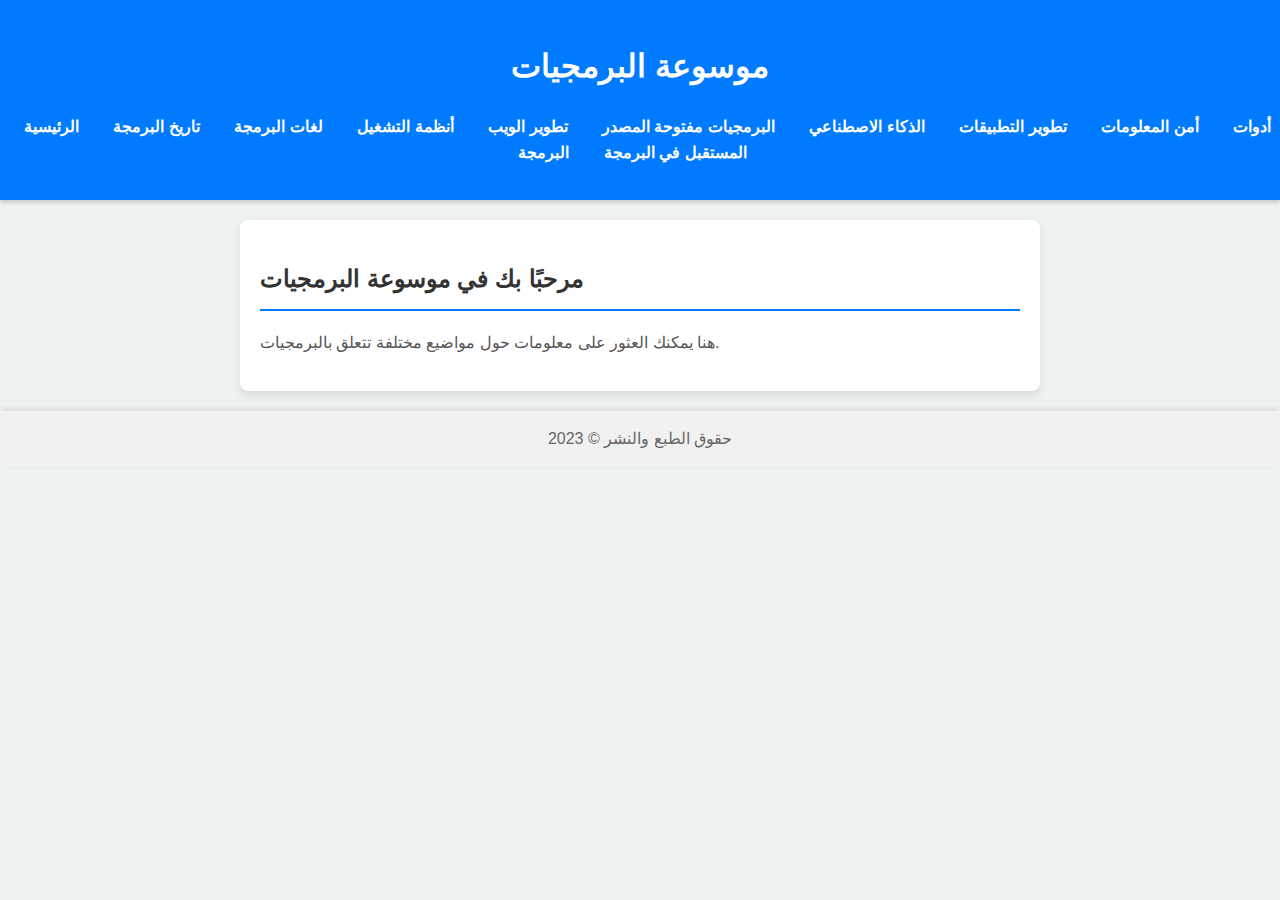
<file: index.html>
<!DOCTYPE html>
<html lang="ar">
<head>
    <meta charset="UTF-8">
    <meta name="viewport" content="width=device-width, initial-scale=1.0">
    <link rel="stylesheet" href="styles.css">
    <title>موسوعة البرمجيات</title>
</head>
<body>
    <header>
        <h1>موسوعة البرمجيات</h1>
        <nav>
            <ul>
                <li><a href="index.html">الرئيسية</a></li>
                <li><a href="page1.html">تاريخ البرمجة</a></li>
                <li><a href="page2.html">لغات البرمجة</a></li>
                <li><a href="page3.html">أنظمة التشغيل</a></li>
                <li><a href="page4.html">تطوير الويب</a></li>
                <li><a href="page5.html">البرمجيات مفتوحة المصدر</a></li>
                <li><a href="page6.html">الذكاء الاصطناعي</a></li>
                <li><a href="page7.html">تطوير التطبيقات</a></li>
                <li><a href="page8.html">أمن المعلومات</a></li>
                <li><a href="page9.html">أدوات البرمجة</a></li>
                <li><a href="page10.html">المستقبل في البرمجة</a></li>
            </ul>
        </nav>
    </header>
    <main>
        <h2>مرحبًا بك في موسوعة البرمجيات</h2>
        <p>هنا يمكنك العثور على معلومات حول مواضيع مختلفة تتعلق بالبرمجيات.</p>
    </main>
    <footer>
        <p>حقوق الطبع والنشر &copy; 2023</p>
    </footer>
</body>
</html>
</file>
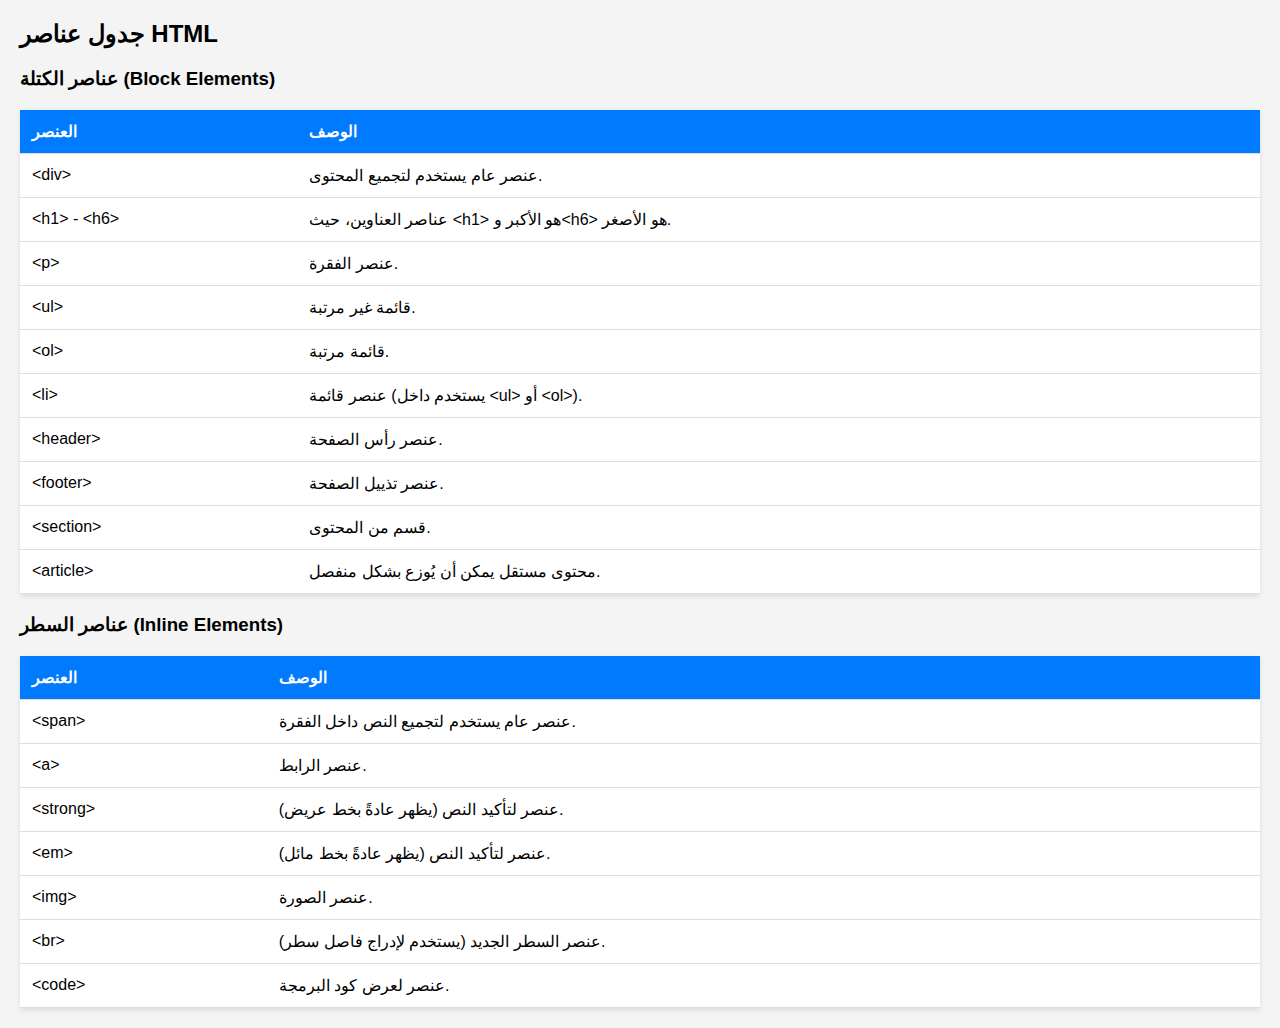
<file: Data.html>
<!DOCTYPE html>
<html lang="ar">
<head>
    <meta charset="UTF-8">
    <meta name="viewport" content="width=device-width, initial-scale=1.0">
    <title>جدول عناصر HTML</title>
    <style>
        body {
            font-family: Arial, sans-serif;
            background-color: #f4f4f4;
            margin: 20px;
        }
        table {
            width: 100%;
            border-collapse: collapse;
            margin: 20px 0;
            background-color: #fff;
            box-shadow: 0 2px 5px rgba(0, 0, 0, 0.1);
        }
        th, td {
            padding: 12px;
            text-align: left;
            border-bottom: 1px solid #ddd;
        }
        th {
            background-color: #007bff;
            color: white;
        }
        tr:hover {
            background-color: #f1f1f1;
        }
    </style>
</head>
<body>

<h2>جدول عناصر HTML</h2>

<h3>عناصر الكتلة (Block Elements)</h3>
<table>
    <thead>
        <tr>
            <th>العنصر</th>
            <th>الوصف</th>
        </tr>
    </thead>
    <tbody>
        <tr>
            <td>&lt;div&gt;</td>
            <td>عنصر عام يستخدم لتجميع المحتوى.</td>
        </tr>
        <tr>
            <td>&lt;h1&gt; - &lt;h6&gt;</td>
            <td>عناصر العناوين، حيث &lt;h1&gt; هو الأكبر و&lt;h6&gt; هو الأصغر.</td>
        </tr>
        <tr>
            <td>&lt;p&gt;</td>
            <td>عنصر الفقرة.</td>
        </tr>
        <tr>
            <td>&lt;ul&gt;</td>
            <td>قائمة غير مرتبة.</td>
        </tr>
        <tr>
            <td>&lt;ol&gt;</td>
            <td>قائمة مرتبة.</td>
        </tr>
        <tr>
            <td>&lt;li&gt;</td>
            <td>عنصر قائمة (يستخدم داخل &lt;ul&gt; أو &lt;ol&gt;).</td>
        </tr>
        <tr>
            <td>&lt;header&gt;</td>
            <td>عنصر رأس الصفحة.</td>
        </tr>
        <tr>
            <td>&lt;footer&gt;</td>
            <td>عنصر تذييل الصفحة.</td>
        </tr>
        <tr>
            <td>&lt;section&gt;</td>
            <td>قسم من المحتوى.</td>
        </tr>
        <tr>
            <td>&lt;article&gt;</td>
            <td>محتوى مستقل يمكن أن يُوزع بشكل منفصل.</td>
        </tr>
    </tbody>
</table>

<h3>عناصر السطر (Inline Elements)</h3>
<table>
    <thead>
        <tr>
            <th>العنصر</th>
            <th>الوصف</th>
        </tr>
    </thead>
    <tbody>
        <tr>
            <td>&lt;span&gt;</td>
            <td>عنصر عام يستخدم لتجميع النص داخل الفقرة.</td>
        </tr>
        <tr>
            <td>&lt;a&gt;</td>
            <td>عنصر الرابط.</td>
        </tr>
        <tr>
            <td>&lt;strong&gt;</td>
            <td>عنصر لتأكيد النص (يظهر عادةً بخط عريض).</td>
        </tr>
        <tr>
            <td>&lt;em&gt;</td>
            <td>عنصر لتأكيد النص (يظهر عادةً بخط مائل).</td>
        </tr>
        <tr>
            <td>&lt;img&gt;</td>
            <td>عنصر الصورة.</td>
        </tr>
        <tr>
            <td>&lt;br&gt;</td>
            <td>عنصر السطر الجديد (يستخدم لإدراج فاصل سطر).</td>
        </tr>
        <tr>
            <td>&lt;code&gt;</td>
            <td>عنصر لعرض كود البرمجة.</td>
        </tr>
    </tbody>
</table>

</body>
</html>
</file>
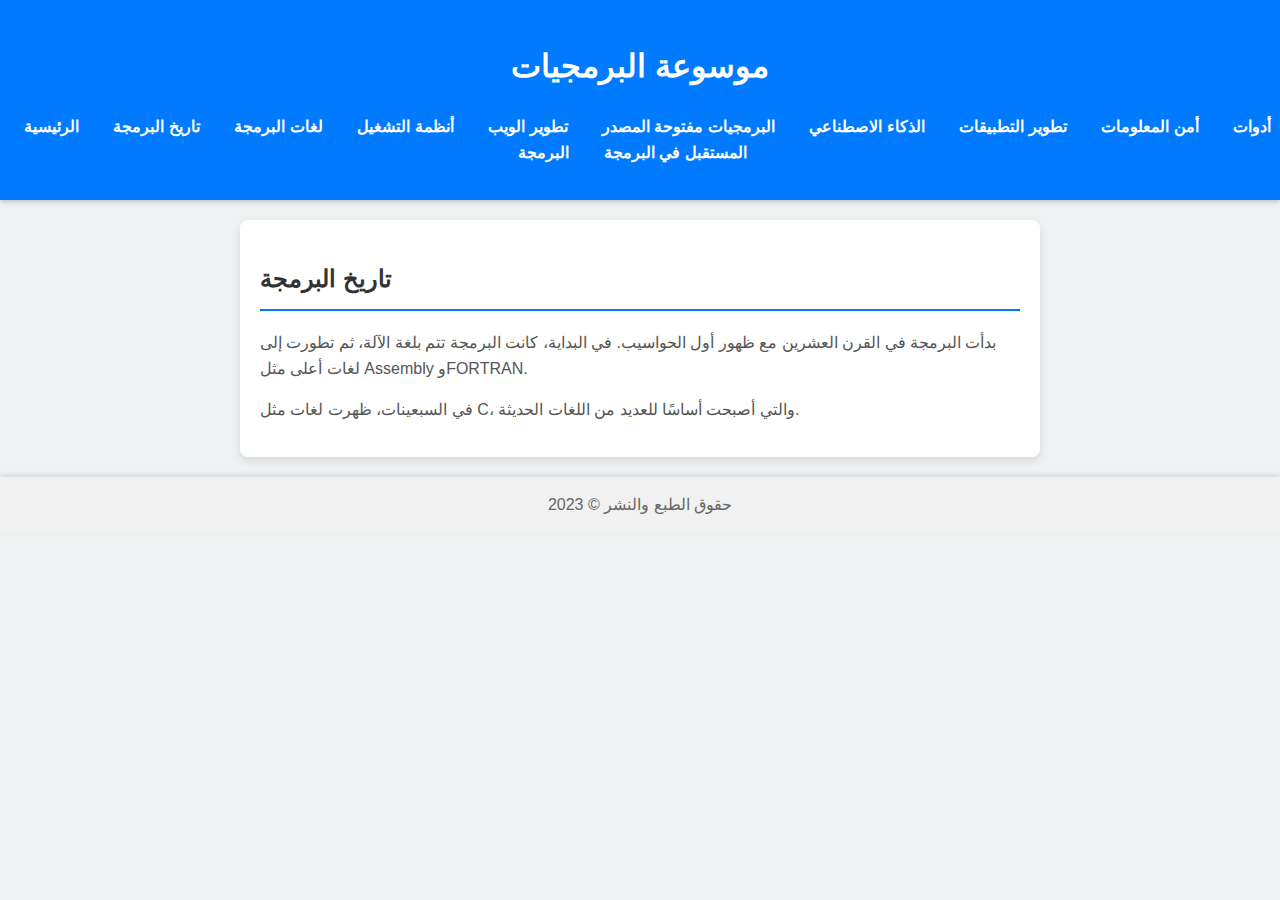
<file: page1.html>
<!DOCTYPE html>
<html lang="ar">
<head>
    <meta charset="UTF-8">
    <meta name="viewport" content="width=device-width, initial-scale=1.0">
    <link rel="stylesheet" href="styles.css">
    <title>تاريخ البرمجة</title>
</head>
<body>
    <header>
        <h1>موسوعة البرمجيات</h1>
        <nav>
            <ul>
                <li><a href="index.html">الرئيسية</a></li>
                <li><a href="page1.html">تاريخ البرمجة</a></li>
                <li><a href="page2.html">لغات البرمجة</a></li>
                <li><a href="page3.html">أنظمة التشغيل</a></li>
                <li><a href="page4.html">تطوير الويب</a></li>
                <li><a href="page5.html">البرمجيات مفتوحة المصدر</a></li>
                <li><a href="page6.html">الذكاء الاصطناعي</a></li>
                <li><a href="page7.html">تطوير التطبيقات</a></li>
                <li><a href="page8.html">أمن المعلومات</a></li>
                <li><a href="page9.html">أدوات البرمجة</a></li>
                <li><a href="page10.html">المستقبل في البرمجة</a></li>
            </ul>
        </nav>
    </header>
    <main>
        <h2>تاريخ البرمجة</h2>
        <p>بدأت البرمجة في القرن العشرين مع ظهور أول الحواسيب. في البداية، كانت البرمجة تتم بلغة الآلة، ثم تطورت إلى لغات أعلى مثل Assembly وFORTRAN.</p>
        <p>في السبعينات، ظهرت لغات مثل C، والتي أصبحت أساسًا للعديد من اللغات الحديثة.</p>
    </main>
    <footer>
        <p>حقوق الطبع والنشر &copy; 2023</p>
    </footer>
</body>
</html>
</file>
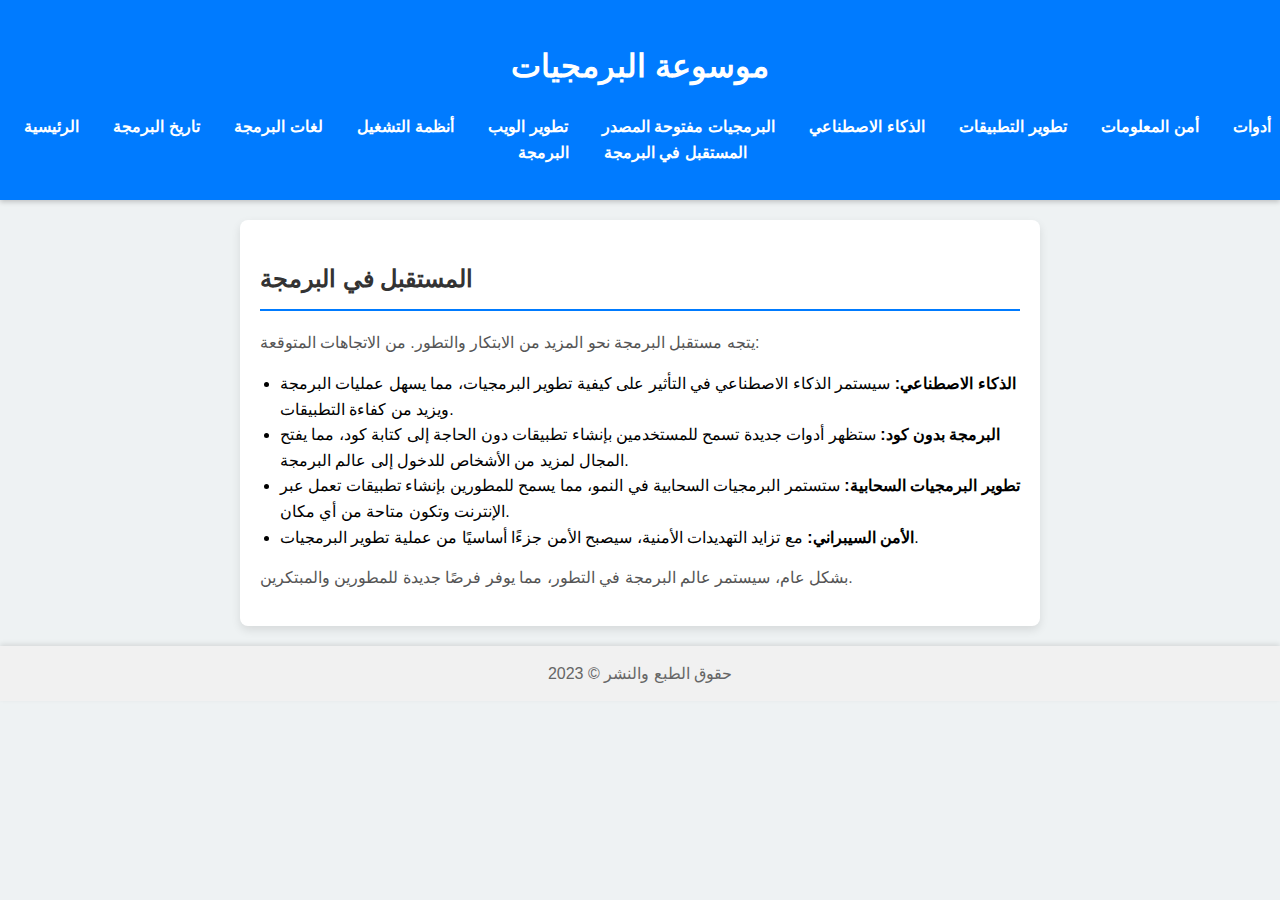
<file: page10.html>
<!DOCTYPE html>
<html lang="ar">
<head>
    <meta charset="UTF-8">
    <meta name="viewport" content="width=device-width, initial-scale=1.0">
    <link rel="stylesheet" href="styles.css">
    <title>المستقبل في البرمجة</title>
</head>
<body>
    <header>
        <h1>موسوعة البرمجيات</h1>
        <nav>
            <ul>
                <li><a href="index.html">الرئيسية</a></li>
                <li><a href="page1.html">تاريخ البرمجة</a></li>
                <li><a href="page2.html">لغات البرمجة</a></li>
                <li><a href="page3.html">أنظمة التشغيل</a></li>
                <li><a href="page4.html">تطوير الويب</a></li>
                <li><a href="page5.html">البرمجيات مفتوحة المصدر</a></li>
                <li><a href="page6.html">الذكاء الاصطناعي</a></li>
                <li><a href="page7.html">تطوير التطبيقات</a></li>
                <li><a href="page8.html">أمن المعلومات</a></li>
                <li><a href="page9.html">أدوات البرمجة</a></li>
                <li><a href="page10.html">المستقبل في البرمجة</a></li>
            </ul>
        </nav>
    </header>
    <main>
        <h2>المستقبل في البرمجة</h2>
        <p>يتجه مستقبل البرمجة نحو المزيد من الابتكار والتطور. من الاتجاهات المتوقعة:</p>
        <ul>

<li><strong>الذكاء الاصطناعي:</strong> سيستمر الذكاء الاصطناعي في التأثير على كيفية تطوير البرمجيات، مما يسهل عمليات البرمجة ويزيد من كفاءة التطبيقات.</li>
<li><strong>البرمجة بدون كود:</strong> ستظهر أدوات جديدة تسمح للمستخدمين بإنشاء تطبيقات دون الحاجة إلى كتابة كود، مما يفتح المجال لمزيد من الأشخاص للدخول إلى عالم البرمجة.</li>
<li><strong>تطوير البرمجيات السحابية:</strong> ستستمر البرمجيات السحابية في النمو، مما يسمح للمطورين بإنشاء تطبيقات تعمل عبر الإنترنت وتكون متاحة من أي مكان.</li>
<li><strong>الأمن السيبراني:</strong> مع تزايد التهديدات الأمنية، سيصبح الأمن جزءًا أساسيًا من عملية تطوير البرمجيات.</li>
</ul>
<p>بشكل عام، سيستمر عالم البرمجة في التطور، مما يوفر فرصًا جديدة للمطورين والمبتكرين.</p>
</main>
<footer>
<p>حقوق الطبع والنشر &copy; 2023</p>
</footer>
</body>
</html>
</file>
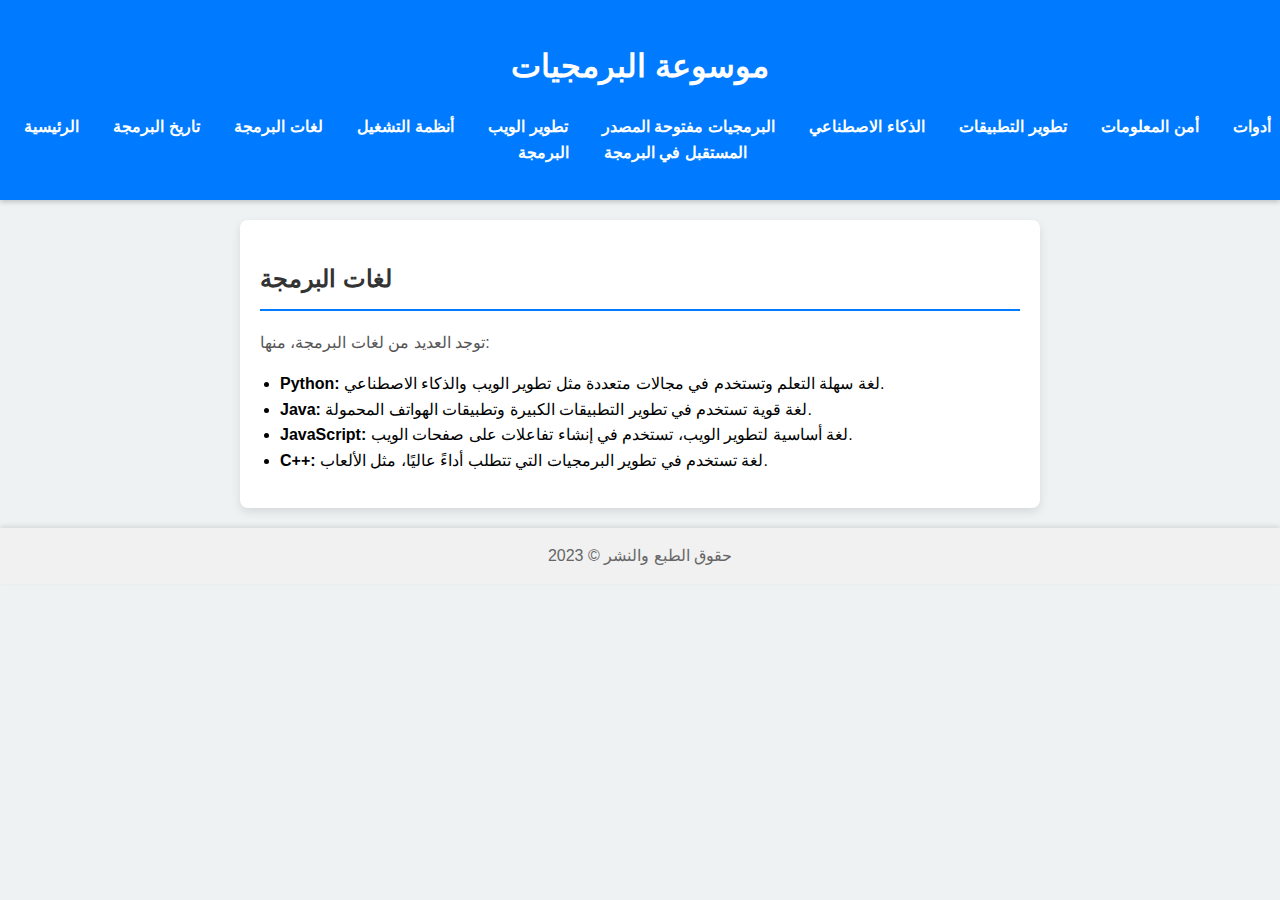
<file: page2.html>
<!DOCTYPE html>
<html lang="ar">
<head>
    <meta charset="UTF-8">
    <meta name="viewport" content="width=device-width, initial-scale=1.0">
    <link rel="stylesheet" href="styles.css">
    <title>لغات البرمجة</title>
</head>
<body>
    <header>
        <h1>موسوعة البرمجيات</h1>
        <nav>
            <ul>
                <li><a href="index.html">الرئيسية</a></li>
                <li><a href="page1.html">تاريخ البرمجة</a></li>
                <li><a href="page2.html">لغات البرمجة</a></li>
                <li><a href="page3.html">أنظمة التشغيل</a></li>
                <li><a href="page4.html">تطوير الويب</a></li>
                <li><a href="page5.html">البرمجيات مفتوحة المصدر</a></li>
                <li><a href="page6.html">الذكاء الاصطناعي</a></li>
                <li><a href="page7.html">تطوير التطبيقات</a></li>
                <li><a href="page8.html">أمن المعلومات</a></li>
                <li><a href="page9.html">أدوات البرمجة</a></li>
                <li><a href="page10.html">المستقبل في البرمجة</a></li>
            </ul>
        </nav>
    </header>
    <main>
        <h2>لغات البرمجة</h2>
        <p>توجد العديد من لغات البرمجة، منها:</p>
        <ul>
            <li><strong>Python:</strong> لغة سهلة التعلم وتستخدم في مجالات متعددة مثل تطوير الويب والذكاء الاصطناعي.</li>
            <li><strong>Java:</strong> لغة قوية تستخدم في تطوير التطبيقات الكبيرة وتطبيقات الهواتف المحمولة.</li>
            <li><strong>JavaScript:</strong> لغة أساسية لتطوير الويب، تستخدم في إنشاء تفاعلات على صفحات الويب.</li>
            <li><strong>C++:</strong> لغة تستخدم في تطوير البرمجيات التي تتطلب أداءً عاليًا، مثل الألعاب.</li>
        </ul>
    </main>
    <footer>
        <p>حقوق الطبع والنشر &copy; 2023</p>
    </footer>
</body>
</html>
</file>
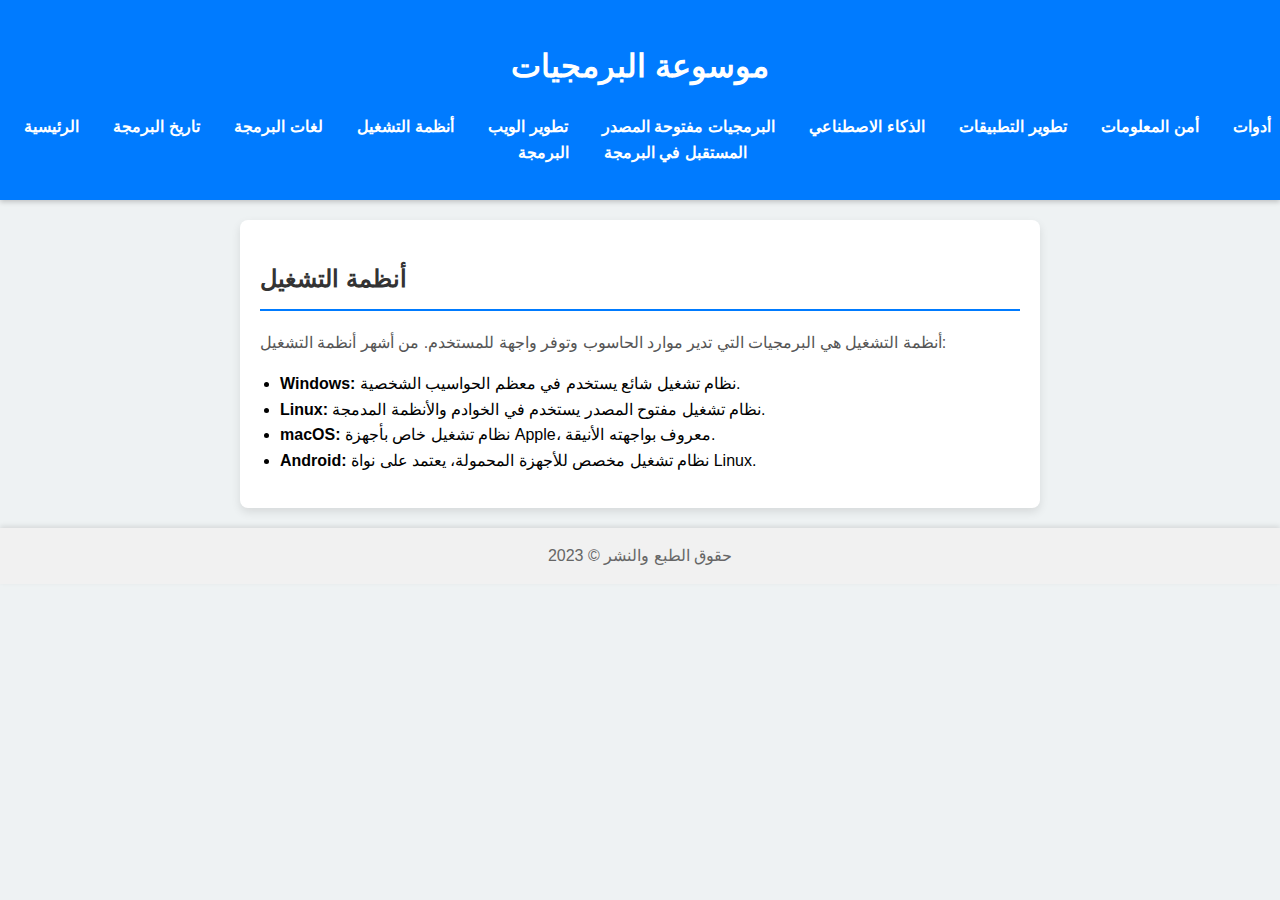
<file: page3.html>
<!DOCTYPE html>
<html lang="ar">
<head>
    <meta charset="UTF-8">
    <meta name="viewport" content="width=device-width, initial-scale=1.0">
    <link rel="stylesheet" href="styles.css">
    <title>أنظمة التشغيل</title>
</head>
<body>
    <header>
        <h1>موسوعة البرمجيات</h1>
        <nav>
            <ul>
                <li><a href="index.html">الرئيسية</a></li>
                <li><a href="page1.html">تاريخ البرمجة</a></li>
                <li><a href="page2.html">لغات البرمجة</a></li>
                <li><a href="page3.html">أنظمة التشغيل</a></li>
                <li><a href="page4.html">تطوير الويب</a></li>
                <li><a href="page5.html">البرمجيات مفتوحة المصدر</a></li>
                <li><a href="page6.html">الذكاء الاصطناعي</a></li>
                <li><a href="page7.html">تطوير التطبيقات</a></li>
                <li><a href="page8.html">أمن المعلومات</a></li>
                <li><a href="page9.html">أدوات البرمجة</a></li>
                <li><a href="page10.html">المستقبل في البرمجة</a></li>
            </ul>
        </nav>
    </header>
    <main>
        <h2>أنظمة التشغيل</h2>
        <p>أنظمة التشغيل هي البرمجيات التي تدير موارد الحاسوب وتوفر واجهة للمستخدم. من أشهر أنظمة التشغيل:</p>
        <ul>
            <li><strong>Windows:</strong> نظام تشغيل شائع يستخدم في معظم الحواسيب الشخصية.</li>
 

<li><strong>Linux:</strong> نظام تشغيل مفتوح المصدر يستخدم في الخوادم والأنظمة المدمجة.</li>
<li><strong>macOS:</strong> نظام تشغيل خاص بأجهزة Apple، معروف بواجهته الأنيقة.</li>
<li><strong>Android:</strong> نظام تشغيل مخصص للأجهزة المحمولة، يعتمد على نواة Linux.</li>
</ul>
</main>
<footer>
<p>حقوق الطبع والنشر &copy; 2023</p>
</footer>
</body>
</html>
</file>
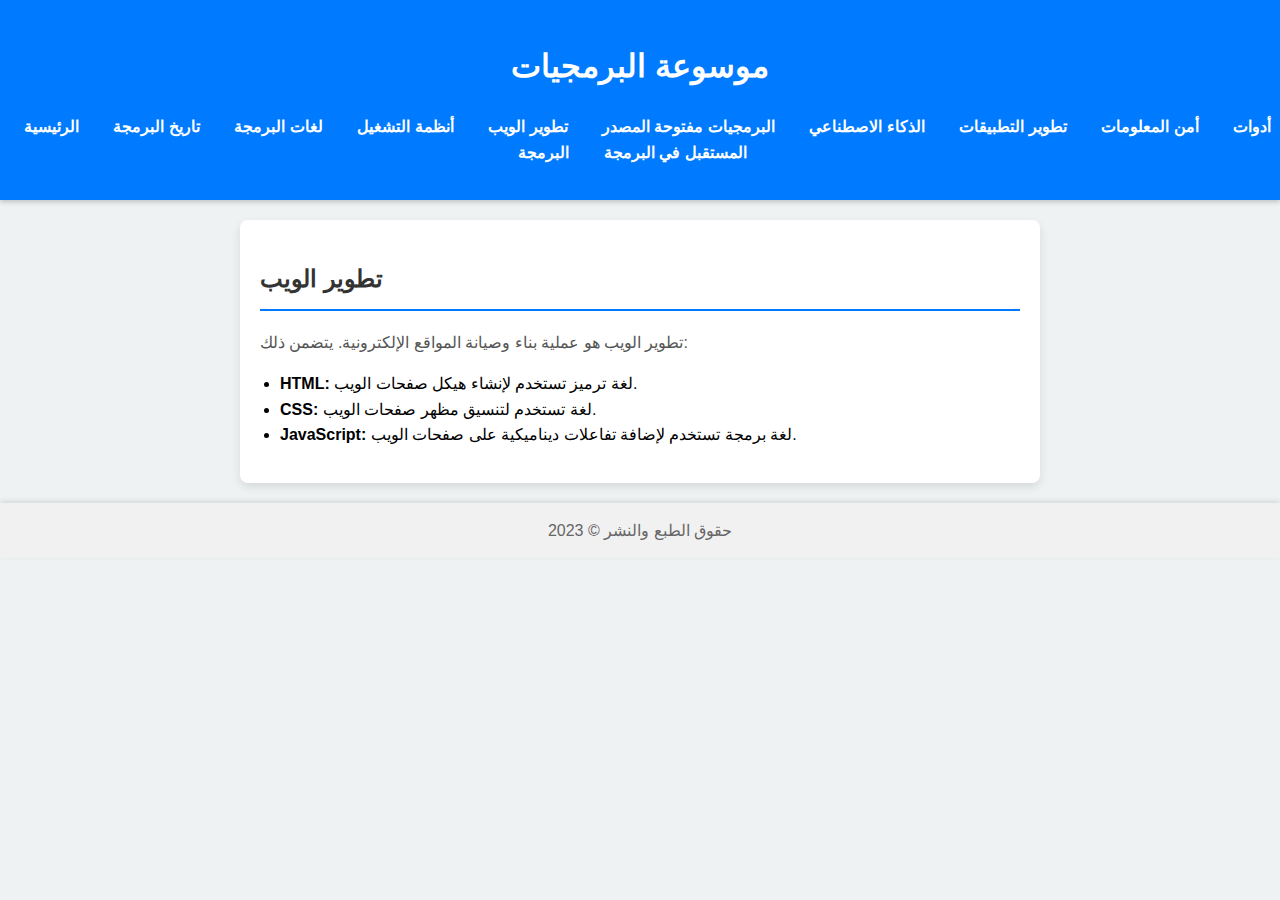
<file: page4.html>
<!DOCTYPE html>
<html lang="ar">
<head>
    <meta charset="UTF-8">
    <meta name="viewport" content="width=device-width, initial-scale=1.0">
    <link rel="stylesheet" href="styles.css">
    <title>تطوير الويب</title>
</head>
<body>
    <header>
        <h1>موسوعة البرمجيات</h1>
        <nav>
            <ul>
                <li><a href="index.html">الرئيسية</a></li>
                <li><a href="page1.html">تاريخ البرمجة</a></li>
                <li><a href="page2.html">لغات البرمجة</a></li>
                <li><a href="page3.html">أنظمة التشغيل</a></li>
                <li><a href="page4.html">تطوير الويب</a></li>
                <li><a href="page5.html">البرمجيات مفتوحة المصدر</a></li>
                <li><a href="page6.html">الذكاء الاصطناعي</a></li>
                <li><a href="page7.html">تطوير التطبيقات</a></li>
                <li><a href="page8.html">أمن المعلومات</a></li>
                <li><a href="page9.html">أدوات البرمجة</a></li>
                <li><a href="page10.html">المستقبل في البرمجة</a></li>
            </ul>
        </nav>
    </header>
    <main>
        <h2>تطوير الويب</h2>
        <p>تطوير الويب هو عملية بناء وصيانة المواقع الإلكترونية. يتضمن ذلك:</p>
        <ul>
            <li><strong>HTML:</strong> لغة ترميز تستخدم لإنشاء هيكل صفحات الويب.</li>
            <li><strong>CSS:</strong> لغة تستخدم لتنسيق مظهر صفحات الويب.</li>
            <li><strong>JavaScript:</strong> لغة برمجة تستخدم لإضافة تفاعلات ديناميكية على صفحات الويب.</li>
        </ul>
    </main>
    <footer>
        <p>حقوق الطبع والنشر &copy; 2023</p>
    </footer>
</body>
</html>
</file>
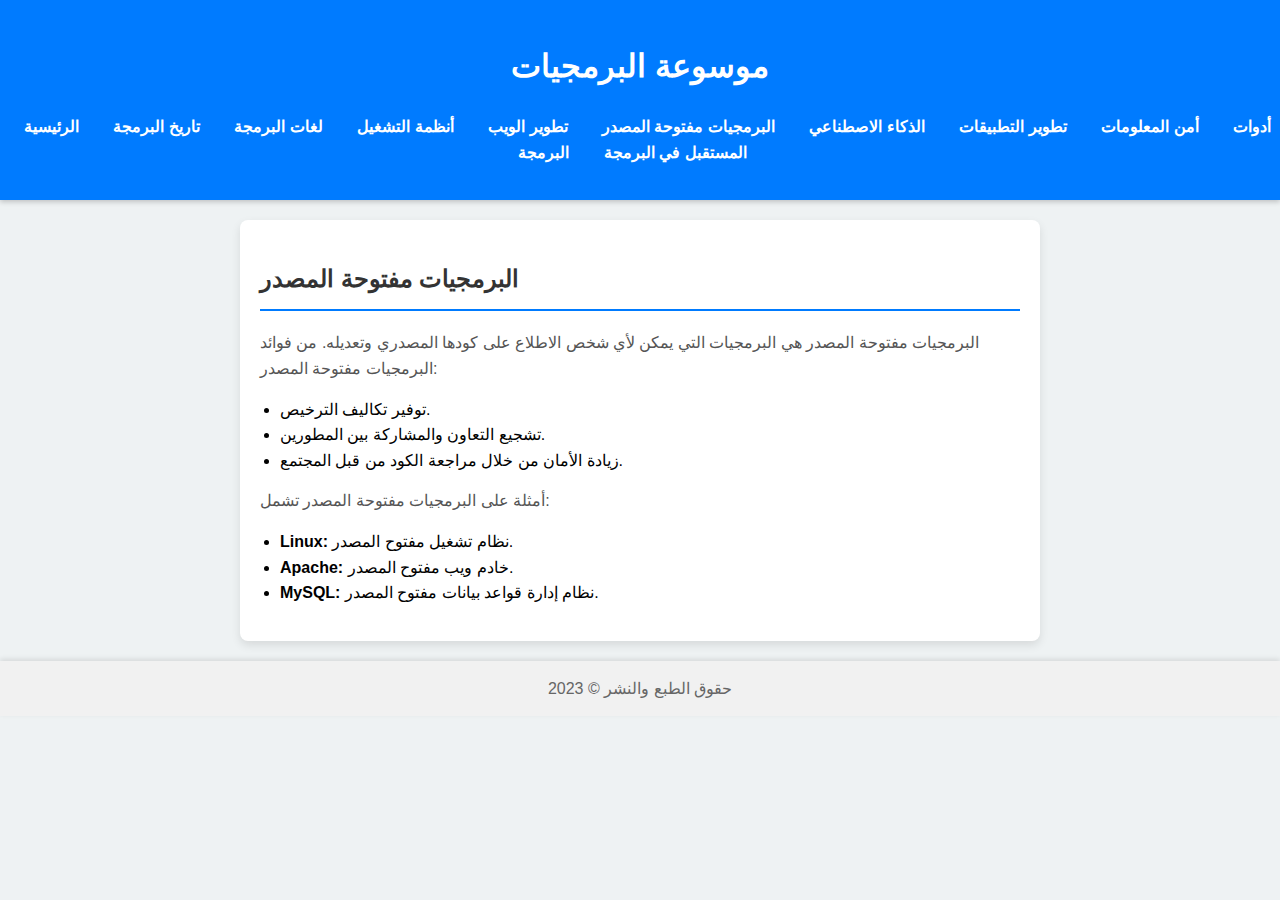
<file: page5.html>
<!DOCTYPE html>
<html lang="ar">
<head>
    <meta charset="UTF-8">
    <meta name="viewport" content="width=device-width, initial-scale=1.0">
    <link rel="stylesheet" href="styles.css">
    <title>البرمجيات مفتوحة المصدر</title>
</head>
<body>
    <header>
        <h1>موسوعة البرمجيات</h1>
        <nav>
            <ul>
                <li><a href="index.html">الرئيسية</a></li>
                <li><a href="page1.html">تاريخ البرمجة</a></li>
                <li><a href="page2.html">لغات البرمجة</a></li>
                <li><a href="page3.html">أنظمة التشغيل</a></li>
                <li><a href="page4.html">تطوير الويب</a></li>
                <li><a href="page5.html">البرمجيات مفتوحة المصدر</a></li>
                <li><a href="page6.html">الذكاء الاصطناعي</a></li>
                <li><a href="page7.html">تطوير التطبيقات</a></li>
                <li><a href="page8.html">أمن المعلومات</a></li>
                <li><a href="page9.html">أدوات البرمجة</a></li>
 




<li><a href="page10.html">المستقبل في البرمجة</a></li>
</ul>
</nav>
</header>
<main>
<h2>البرمجيات مفتوحة المصدر</h2>
<p>البرمجيات مفتوحة المصدر هي البرمجيات التي يمكن لأي شخص الاطلاع على كودها المصدري وتعديله. من فوائد البرمجيات مفتوحة المصدر:</p>
<ul>
<li>توفير تكاليف الترخيص.</li>
<li>تشجيع التعاون والمشاركة بين المطورين.</li>
<li>زيادة الأمان من خلال مراجعة الكود من قبل المجتمع.</li>
</ul>
<p>أمثلة على البرمجيات مفتوحة المصدر تشمل:</p>
<ul>
<li><strong>Linux:</strong> نظام تشغيل مفتوح المصدر.</li>
<li><strong>Apache:</strong> خادم ويب مفتوح المصدر.</li>
<li><strong>MySQL:</strong> نظام إدارة قواعد بيانات مفتوح المصدر.</li>
</ul>
</main>
<footer>
<p>حقوق الطبع والنشر &copy; 2023</p>
</footer>
</body>
</html>
</file>
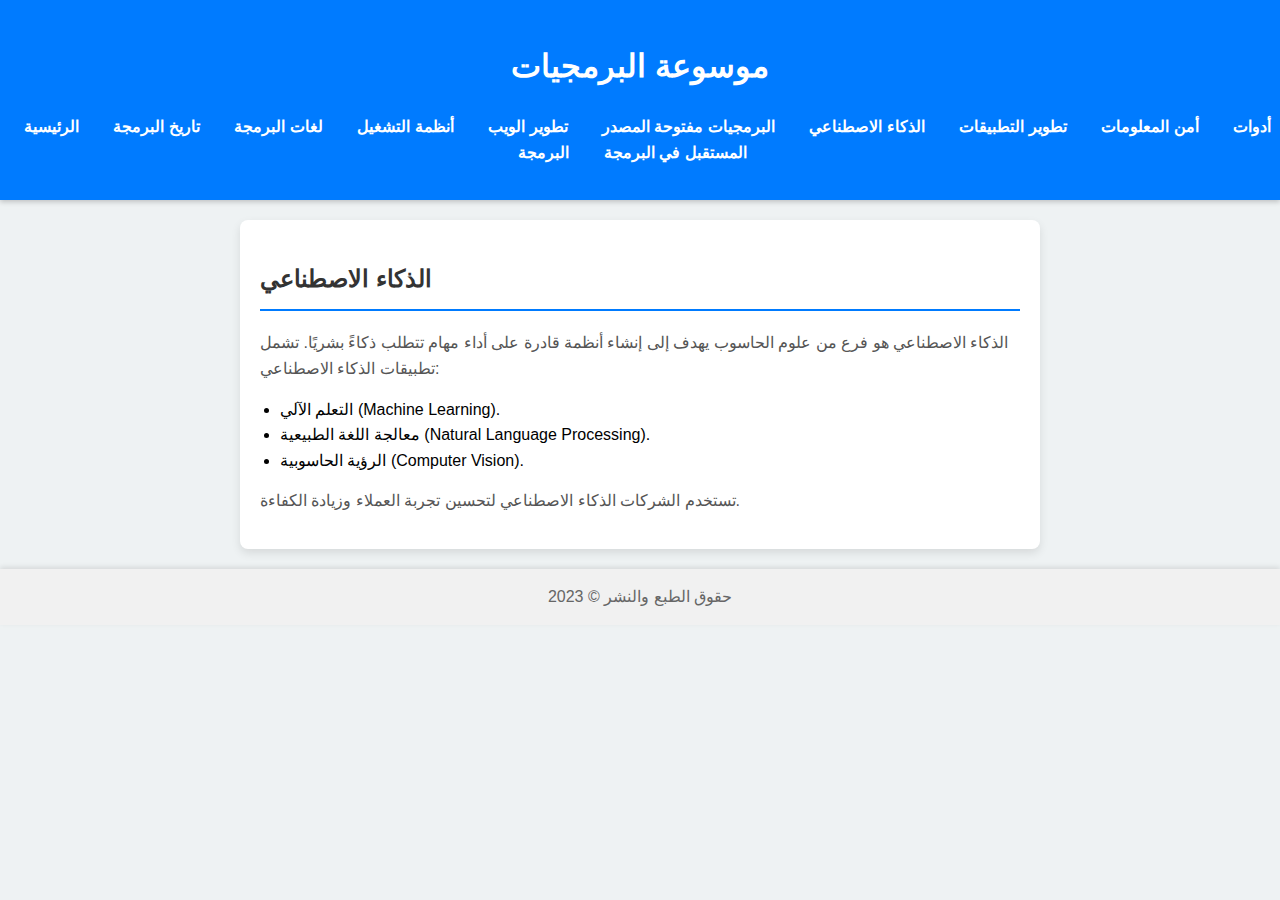
<file: page6.html>
<!DOCTYPE html>
<html lang="ar">
<head>
    <meta charset="UTF-8">
    <meta name="viewport" content="width=device-width, initial-scale=1.0">
    <link rel="stylesheet" href="styles.css">
    <title>الذكاء الاصطناعي</title>
</head>
<body>
    <header>
        <h1>موسوعة البرمجيات</h1>
        <nav>
            <ul>
                <li><a href="index.html">الرئيسية</a></li>
                <li><a href="page1.html">تاريخ البرمجة</a></li>
                <li><a href="page2.html">لغات البرمجة</a></li>
                <li><a href="page3.html">أنظمة التشغيل</a></li>
                <li><a href="page4.html">تطوير الويب</a></li>
                <li><a href="page5.html">البرمجيات مفتوحة المصدر</a></li>
                <li><a href="page6.html">الذكاء الاصطناعي</a></li>
                <li><a href="page7.html">تطوير التطبيقات</a></li>
                <li><a href="page8.html">أمن المعلومات</a></li>
                <li><a href="page9.html">أدوات البرمجة</a></li>
                <li><a href="page10.html">المستقبل في البرمجة</a></li>
            </ul>
        </nav>
    </header>
    <main>
        <h2>الذكاء الاصطناعي</h2>
        <p>الذكاء الاصطناعي هو فرع من علوم الحاسوب يهدف إلى إنشاء أنظمة قادرة على أداء مهام تتطلب ذكاءً بشريًا. تشمل تطبيقات الذكاء الاصطناعي:</p>
        <ul>
            <li>التعلم الآلي (Machine Learning).</li>
            <li>معالجة اللغة الطبيعية (Natural Language Processing).</li>
            <li>الرؤية الحاسوبية (Computer Vision).</li>
        </ul>
        <p>تستخدم الشركات الذكاء الاصطناعي لتحسين تجربة العملاء وزيادة الكفاءة.</p>
    </main>
    <footer>
        <p>حقوق الطبع والنشر &copy; 2023</p>
    </footer>
</body>
</html>
</file>
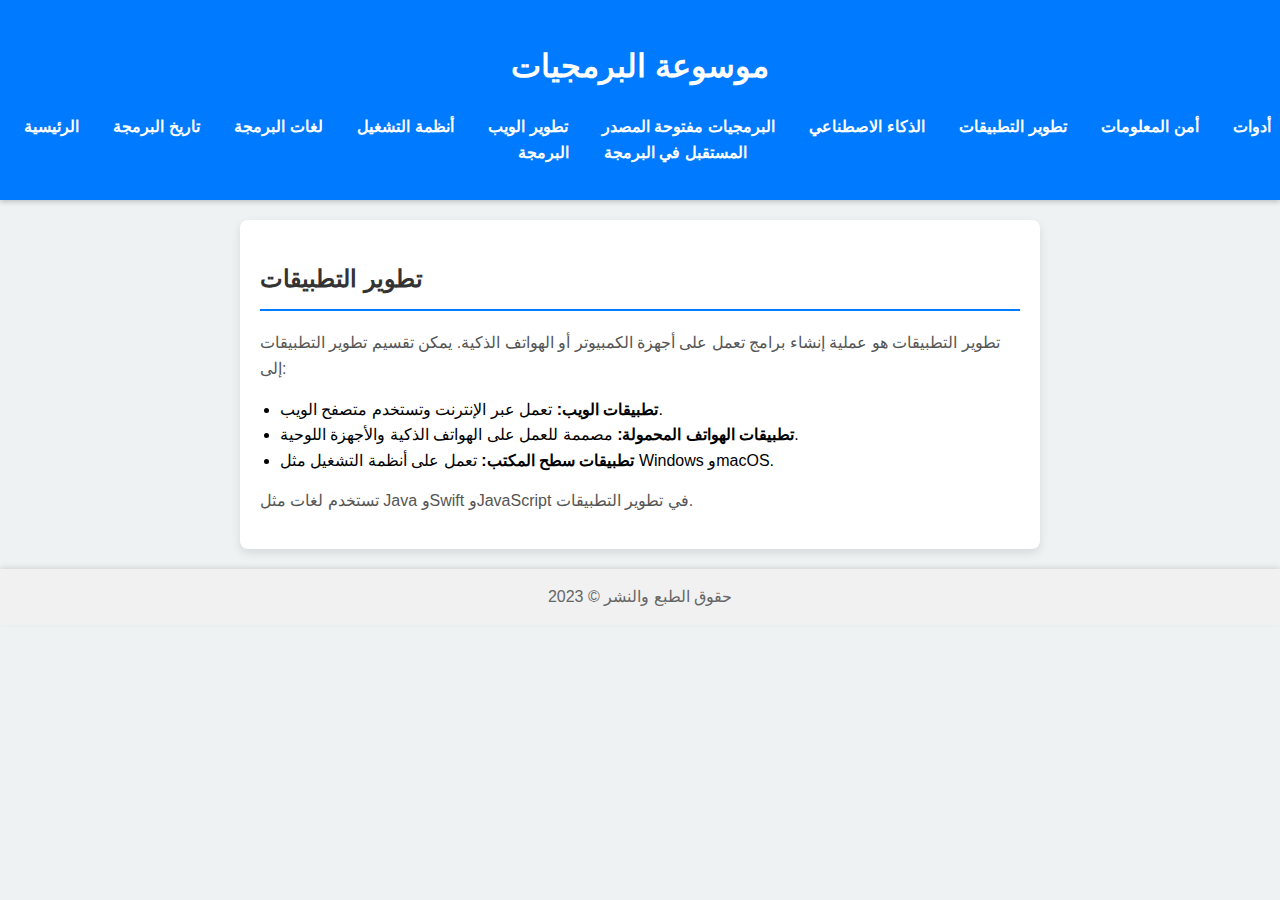
<file: page7.html>
<!DOCTYPE html>
<html lang="ar">
<head>
    <meta charset="UTF-8">
    <meta name="viewport" content="width=device-width, initial-scale=1.0">
    <link rel="stylesheet" href="styles.css">
    <title>تطوير التطبيقات</title>
</head>
<body>
    <header>
        <h1>موسوعة البرمجيات</h1>
        <nav>
            <ul>
                <li><a href="index.html">الرئيسية</a></li>
                <li><a href="page1.html">تاريخ البرمجة</a></li>
               



<li><a href="page2.html">لغات البرمجة</a></li>
<li><a href="page3.html">أنظمة التشغيل</a></li>
<li><a href="page4.html">تطوير الويب</a></li>
<li><a href="page5.html">البرمجيات مفتوحة المصدر</a></li>
<li><a href="page6.html">الذكاء الاصطناعي</a></li>
<li><a href="page7.html">تطوير التطبيقات</a></li>
<li><a href="page8.html">أمن المعلومات</a></li>
<li><a href="page9.html">أدوات البرمجة</a></li>
<li><a href="page10.html">المستقبل في البرمجة</a></li>
</ul>
</nav>
</header>
<main>
<h2>تطوير التطبيقات</h2>
<p>تطوير التطبيقات هو عملية إنشاء برامج تعمل على أجهزة الكمبيوتر أو الهواتف الذكية. يمكن تقسيم تطوير التطبيقات إلى:</p>
<ul>
<li><strong>تطبيقات الويب:</strong> تعمل عبر الإنترنت وتستخدم متصفح الويب.</li>
<li><strong>تطبيقات الهواتف المحمولة:</strong> مصممة للعمل على الهواتف الذكية والأجهزة اللوحية.</li>
<li><strong>تطبيقات سطح المكتب:</strong> تعمل على أنظمة التشغيل مثل Windows وmacOS.</li>
</ul>
<p>تستخدم لغات مثل Java وSwift وJavaScript في تطوير التطبيقات.</p>
</main>
<footer>
<p>حقوق الطبع والنشر &copy; 2023</p>
</footer>
</body>
</html>
</file>
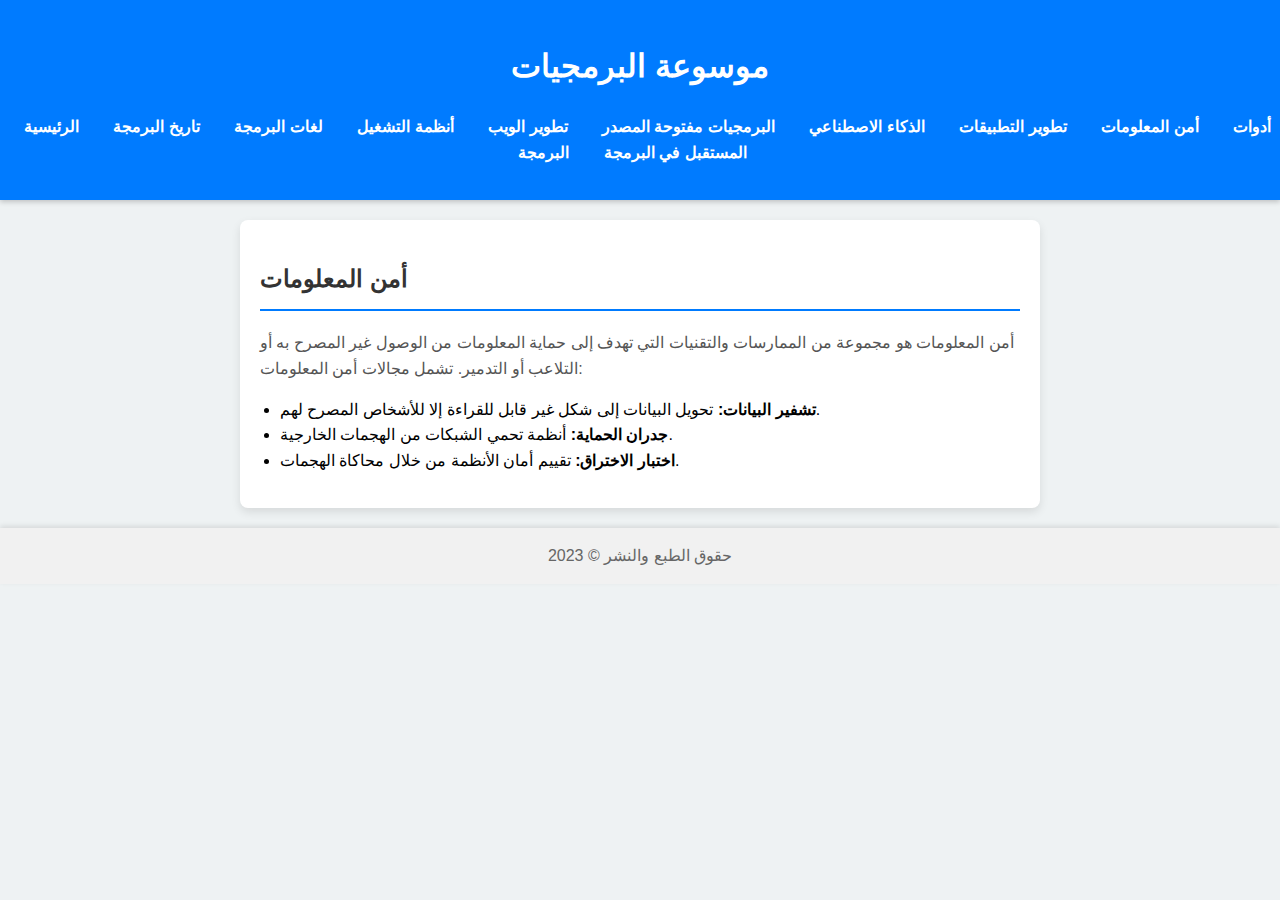
<file: page8.html>
<!DOCTYPE html>
<html lang="ar">
<head>
    <meta charset="UTF-8">
    <meta name="viewport" content="width=device-width, initial-scale=1.0">
    <link rel="stylesheet" href="styles.css">
    <title>أمن المعلومات</title>
</head>
<body>
    <header>
        <h1>موسوعة البرمجيات</h1>
        <nav>
            <ul>
                <li><a href="index.html">الرئيسية</a></li>
                <li><a href="page1.html">تاريخ البرمجة</a></li>
                <li><a href="page2.html">لغات البرمجة</a></li>
                <li><a href="page3.html">أنظمة التشغيل</a></li>
                <li><a href="page4.html">تطوير الويب</a></li>
                <li><a href="page5.html">البرمجيات مفتوحة المصدر</a></li>
                <li><a href="page6.html">الذكاء الاصطناعي</a></li>
                <li><a href="page7.html">تطوير التطبيقات</a></li>
                <li><a href="page8.html">أمن المعلومات</a></li>
                <li><a href="page9.html">أدوات البرمجة</a></li>
                <li><a href="page10.html">المستقبل في البرمجة</a></li>
            </ul>
        </nav>
    </header>
    <main>
        <h2>أمن المعلومات</h2>
        <p>أمن المعلومات هو مجموعة من الممارسات والتقنيات التي تهدف إلى حماية المعلومات من الوصول غير المصرح به أو التلاعب أو التدمير. تشمل مجالات أمن المعلومات:</p>
        <ul>
            <li><strong>تشفير البيانات:</strong> تحويل البيانات إلى شكل غير قابل للقراءة إلا للأشخاص المصرح لهم.</li>
            <li><strong>جدران الحماية:</strong> أنظمة تحمي الشبكات من الهجمات الخارجية.</li>
            <li><strong>اختبار الاختراق:</strong> تقييم أمان الأنظمة من خلال محاكاة الهجمات.</li>
        </ul>
    </main>
    <footer>
        <p>حقوق الطبع والنشر &copy; 2023</p>
    </footer>
</body>
</html>
</file>
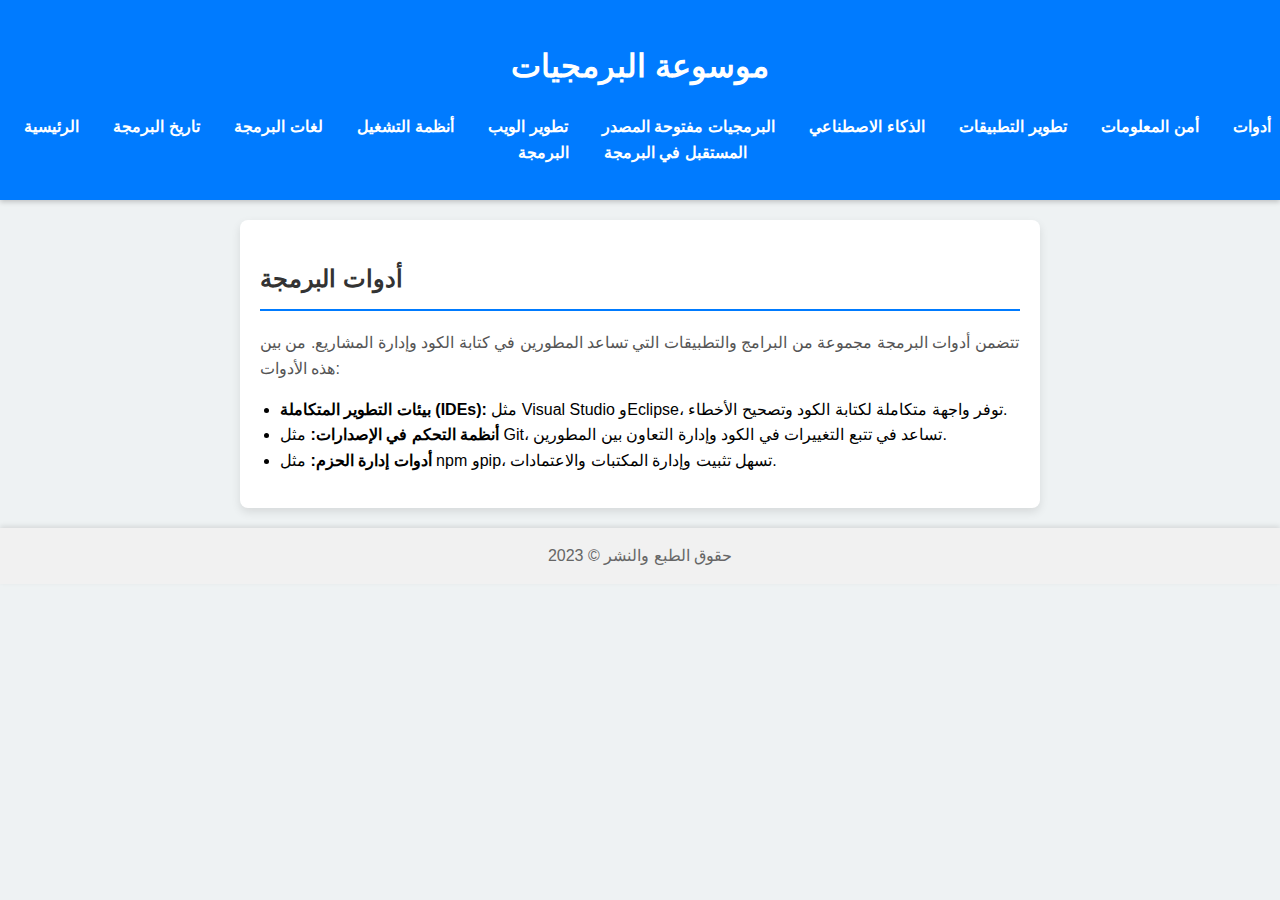
<file: page9.html>
<!DOCTYPE html>
<html lang="ar">
<head>
    <meta charset="UTF-8">
    <meta name="viewport" content="width=device-width, initial-scale=1.0">
    <link rel="stylesheet" href="styles.css">
    <title>أدوات البرمجة</title>
</head>
<body>
    <header>
        <h1>موسوعة البرمجيات</h1>
        <nav>
            <ul>
                <li><a href="index.html">الرئيسية</a></li>
                <li><a href="page1.html">تاريخ البرمجة</a></li>
                <li><a href="page2.html">لغات البرمجة</a></li>
                <li><a href="page3.html">أنظمة التشغيل</a></li>
                <li><a href="page4.html">تطوير الويب</a></li>
                <li><a href="page5.html">البرمجيات مفتوحة المصدر</a></li>
                <li><a href="page6.html">الذكاء الاصطناعي</a></li>
                <li><a href="page7.html">تطوير التطبيقات</a></li>
                <li><a href="page8.html">أمن المعلومات</a></li>
                <li><a href="page9.html">أدوات البرمجة</a></li>
                <li><a href="page10.html">المستقبل في البرمجة</a></li>
            </ul>
        </nav>
    </header>
    <main>
        <h2>أدوات البرمجة</h2>
        <p>تتضمن أدوات البرمجة مجموعة من البرامج والتطبيقات التي تساعد المطورين في كتابة الكود وإدارة المشاريع. من بين هذه الأدوات:</p>
        <ul>
            <li><strong>بيئات التطوير المتكاملة (IDEs):</strong> مثل Visual Studio وEclipse، توفر واجهة متكاملة لكتابة الكود وتصحيح الأخطاء.</li>
            <li><strong>أنظمة التحكم في الإصدارات:</strong> مثل Git، تساعد في تتبع التغييرات في الكود وإدارة التعاون بين المطورين.</li>
            <li><strong>أدوات إدارة الحزم:</strong> مثل npm وpip، تسهل تثبيت وإدارة المكتبات والاعتمادات.</li>
        </ul>
    </main>
    <footer>
        <p>حقوق الطبع والنشر &copy; 2023</p>
    </footer>
</body>
</html>
</file>
<file: styles.css>
* {
    box-sizing: border-box;
}

body {
    font-family: 'Arial', sans-serif;
    line-height: 1.6;
    margin: 0;
    padding: 0;
    background-color: #eef2f3;
}

header {
    background: #007bff;
    color: #fff;
    padding: 20px 0;
    text-align: center;
    box-shadow: 0 2px 5px rgba(0, 0, 0, 0.2);
}

nav ul {
    list-style: none;
    padding: 0;
}

nav ul li {
    display: inline;
    margin: 0 15px;
}

nav ul li a {
    color: #fff;
    text-decoration: none;
    font-weight: bold;
    transition: color 0.3s;
}

nav ul li a:hover {
    color: #ffcc00; /* لون مختلف عند التمرير */
}

main {
    padding: 20px;
    background: #fff;
    margin: 20px auto;
    border-radius: 8px;
    box-shadow: 0 4px 10px rgba(0, 0, 0, 0.1);
    max-width: 800px; /* تحديد عرض أقصى للمحتوى */
}

h2 {
    color: #333;
    border-bottom: 2px solid #007bff;
    padding-bottom: 10px;
}

p {
    margin: 15px 0;
    color: #555;
}

ul {
    margin: 15px 0;
    padding-left: 20px;
}

footer {
    text-align: center;
    padding: 15px 0;
    background: #f1f1f1;
    position: relative;
    bottom: 0;
    width: 100%;
    margin-top: 20px;
    box-shadow: 0 -2px 5px rgba(0, 0, 0, 0.1);
}

footer p {
    margin: 0;
    color: #666;
}
</file>
